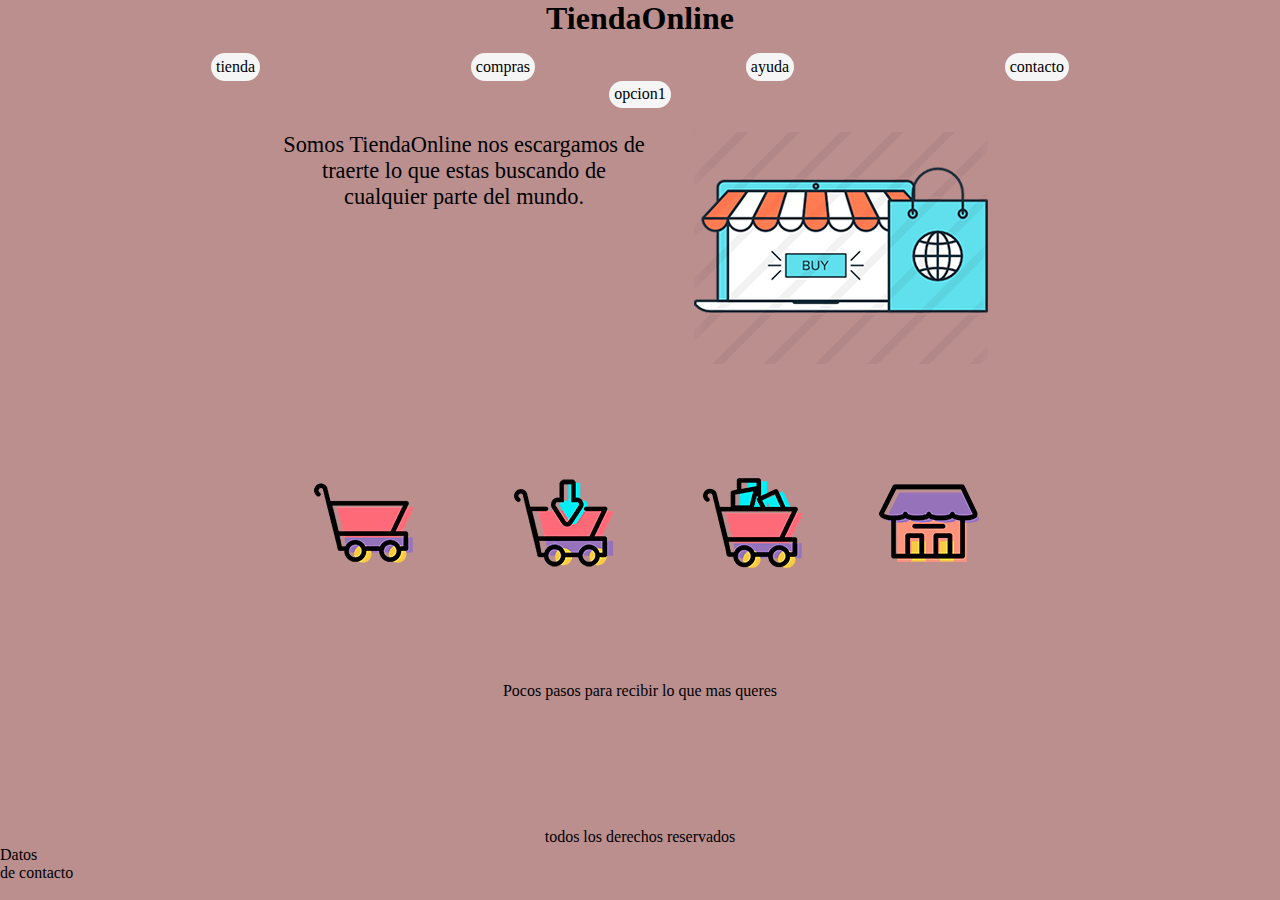
<file: index.html>
<!DOCTYPE html>
<html lang="en">

<head>
    <meta charset="UTF-8">
    <meta http-equiv="X-UA-Compatible" content="IE=edge">
    <meta name="viewport" content="width=device-width, initial-scale=1.0">

    <!-- link de css -->
    <link rel="stylesheet" href="css/main.css">
    <title>Clase 07</title>
</head>

<body>



    <!-- <div class="caja">

    <p>Lorem ipsum dolor sit amet consectetur adipisicing elit. Sit voluptatem, ex modi necessitatibus eius optio voluptate dolorum repellendus aut in accusamus pariatur exercitationem vitae fugit illo facere earum hic dignissimos?</p>
</div> -->


    <header>
        <h1>TiendaOnline </h1>
    </header>
    <nav>
        <ul>
            <li>tienda</li>
            <li>compras</li>
            <li>ayuda</li>
            <li>contacto</li>
        </ul>
    </nav>
    <section><nav><ul><li>opcion1</li></ul></nav></section>
    <main class="mainNosotros">
        <p class="mainP">Somos <span>TiendaOnline</span> nos escargamos de <br>traerte lo que estas buscando de
            <br>cualquier parte del mundo. <br> <br>
        </p>
        <section class="sectionNosotros"><img src="img/tiendaDos.png"></section>
        <div class="imagen1"><img src="img/carrito.png"></div>
        <div class="imagen2"><img src="img/comprar.png"></div>
        <div class="imagen3"><img src="img/agregar.png"></div>
        <div class="imagen4"><img src="img/recibilo.png"></div>
        <p class="parrafo">Pocos pasos para recibir lo que mas queres</p>
    </main>
    <footer class="footerNosotros">
        <p>todos los derechos reservados</p>
        <ul><li>Datos</li>
        <li>de contacto</li></ul>
    </footer>

</body>

</html>
</file>
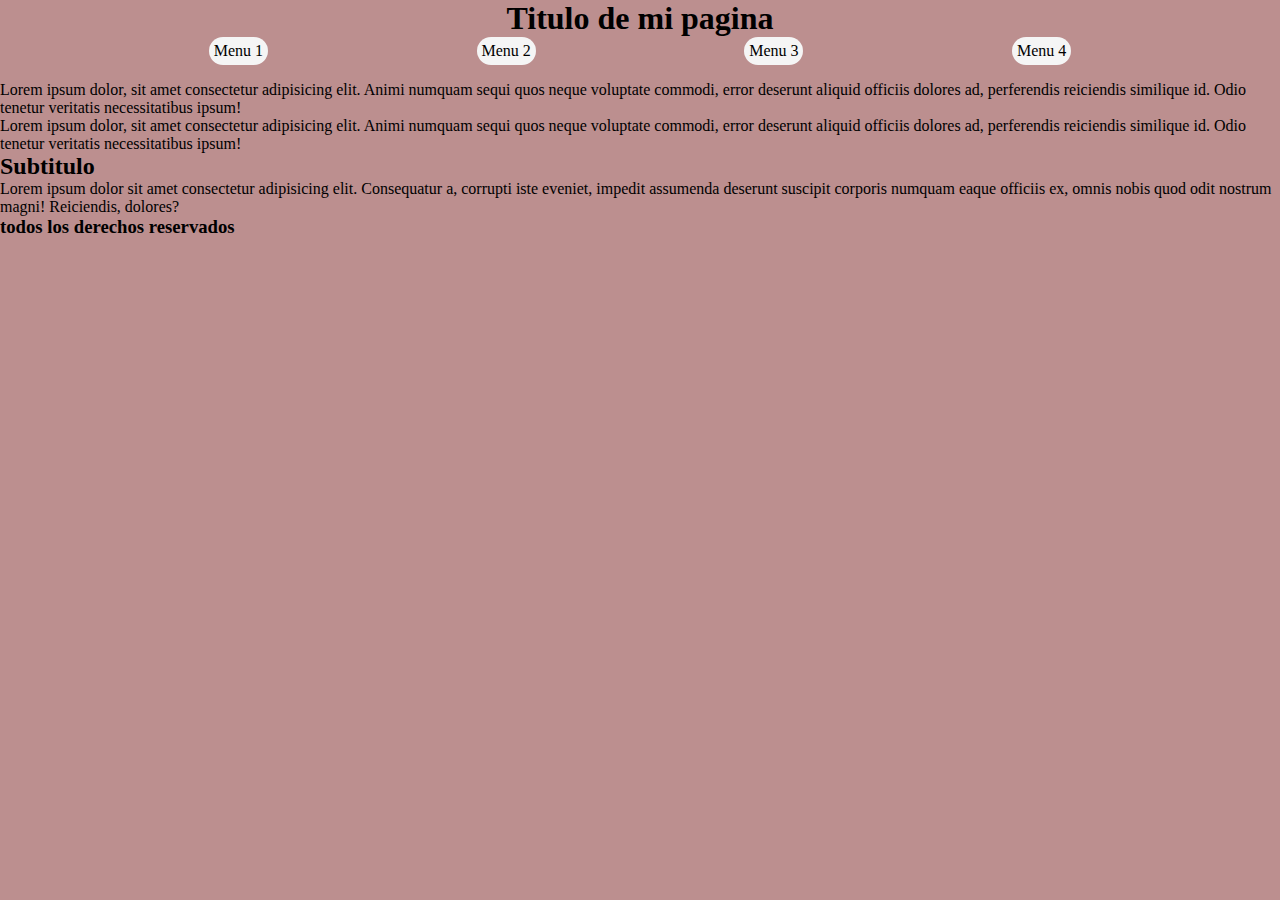
<file: pages/nosotros.html>
<!DOCTYPE html>
<html lang="en">

<head>
    <meta charset="UTF-8">
    <meta http-equiv="X-UA-Compatible" content="IE=edge">
    <meta name="viewport" content="width=device-width, initial-scale=1.0">

    <!-- link de css -->

    <link rel="stylesheet" href="../css/main.css">
    <title>Document</title>
</head>

<body>
    <header>
        <h1>Titulo de mi pagina</h1>

        <nav>
            <ul>
                <li>Menu 1</li>
                <li>Menu 2</li>
                <li>Menu 3</li>
                <li>Menu 4</li>
            </ul>
        </nav>
        
    </header>



    <main>

        <p class="p-main-uno">
            Lorem ipsum dolor, sit amet consectetur adipisicing elit. Animi numquam sequi quos neque voluptate commodi,
            error deserunt aliquid officiis dolores ad, perferendis reiciendis similique id. Odio tenetur veritatis
            necessitatibus ipsum!
        </p>

        <p class="p-main-dos">
            Lorem ipsum dolor, sit amet consectetur adipisicing elit. Animi numquam sequi quos neque voluptate commodi,
            error deserunt aliquid officiis dolores ad, perferendis reiciendis similique id. Odio tenetur veritatis
            necessitatibus ipsum!
        </p>

    </main>

    <section>

        <h2>Subtitulo</h2>
        <p>Lorem ipsum dolor sit amet consectetur adipisicing elit. Consequatur a, corrupti iste eveniet, impedit
            assumenda deserunt suscipit corporis numquam eaque officiis ex, omnis nobis quod odit nostrum magni!
            Reiciendis, dolores?</p>
    </section>

    <footer>

        <h3>todos los derechos reservados</h3>
    </footer>
</body>

</html>
</file>
<file: css/main.css>
/* unidad de medida rem (relativo al html)
1 rem = 16px;  */
/* 
html {
    font-size: 18px;
}

p {
    font-size: 2rem;
} */

/* unidad de medida em (relativa al contened {
    or que contiene las etiquetas) */

/* .caja {
    font-size: 22px
    ;
}

p {
    font-size: 1em;
} */
/* reset */
* {
    margin: 0;
    padding: 0;
    box-sizing: border-box;
}

body {
    background-color: rosybrown;

}

header {

    margin-bottom: 1rem;

}

/* estilos de header */
header h1 {

    text-align: center;


}

/* estilos del menu . Acotdarse para columnas y rows es distinto el justify*/
nav ul {
    display: flex;
    list-style-type: none;
    justify-content: space-evenly;
}

nav ul li {
    background-color: whitesmoke;
    border-radius: 1rem;
    padding: 0.3rem;
}

/* estilos de main */
.mainNosotros {
    height: 70vh;
    padding: 1.5rem;
    display: grid;
    grid-template-areas: "mainP mainP"
        "imagen1 imagen2"
        "imagen3 imagen4"
        "parrafo parrafo";
    justify-content: center;
    justify-items: center;
}

.sectionNosotros {
    display: none;
}
.mainP {
    grid-area: mainP;
    text-align: center;
    font-size: 1.4rem;
}

.imagen1 {
    grid-area: imagen1;
}

.imagen2 {
    grid-area: imagen2;
}


.imagen3 {
    grid-area: imagen3;
}


.imagen4 {
    grid-area: imagen4;
}

.parrafo {

    grid-area: parrafo;
}

/* propiedades del footer */

footer p {
    text-align: center;
}

/* mediasqueries */

@media screen and (min-width:600px) {

    .sectionNosotros {
        display: block;
        grid-area: pSec;
    }

    .mainNosotros {
        height: 80vh;
        grid-template-areas: "mainP mainP mainP mainP"
            "pSec pSec pSec pSec"
            "imagen1 imagen2 imagen3 imagen4"
            "parrafo parrafo parrafo parrafo";
        column-gap: 2.5rem;

    }

}

@media screen and (min-width: 1024px) {
    .mainNosotros {
        height: 80vh;
        grid-template-areas: "mainP mainP pSec pSec"
            "imagen1 imagen2 imagen3 imagen4"
            "parrafo parrafo parrafo parrafo";
        column-gap: 2.5rem;
    }

}
</file>
